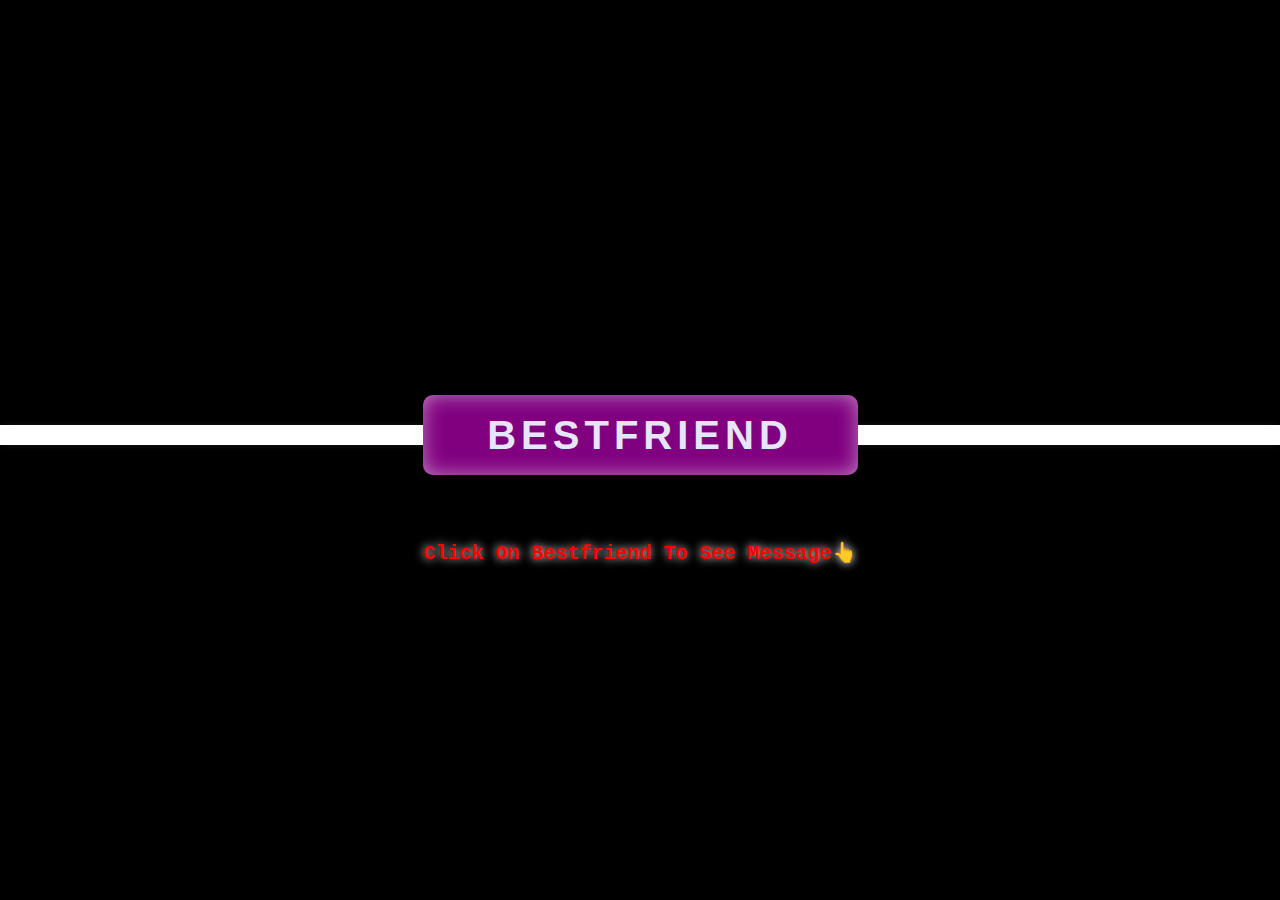
<file: index.html>
<!DOCTYPE html>
<html lang="en">
  <head>
    <meta charset="UTF-8" />
    <meta name="viewport" content="width=device-width, initial-scale=1.0" />
    <title>Happy Birthday Sukhmani</title>
    <link rel="icon" href="/s2.jpg" type="image/x-icon">
    <link rel="stylesheet" href="untoldcoding.css" />
  </head>
  <body>
    <div class="container">
      <p>Click On Bestfriend To See Message👆</p>
      <div class="ribbon"></div>
      <div class="tag">
        <a href="book.html">Bestfriend</a>
      </div>
    </div>
  </body>
</html>
</file>
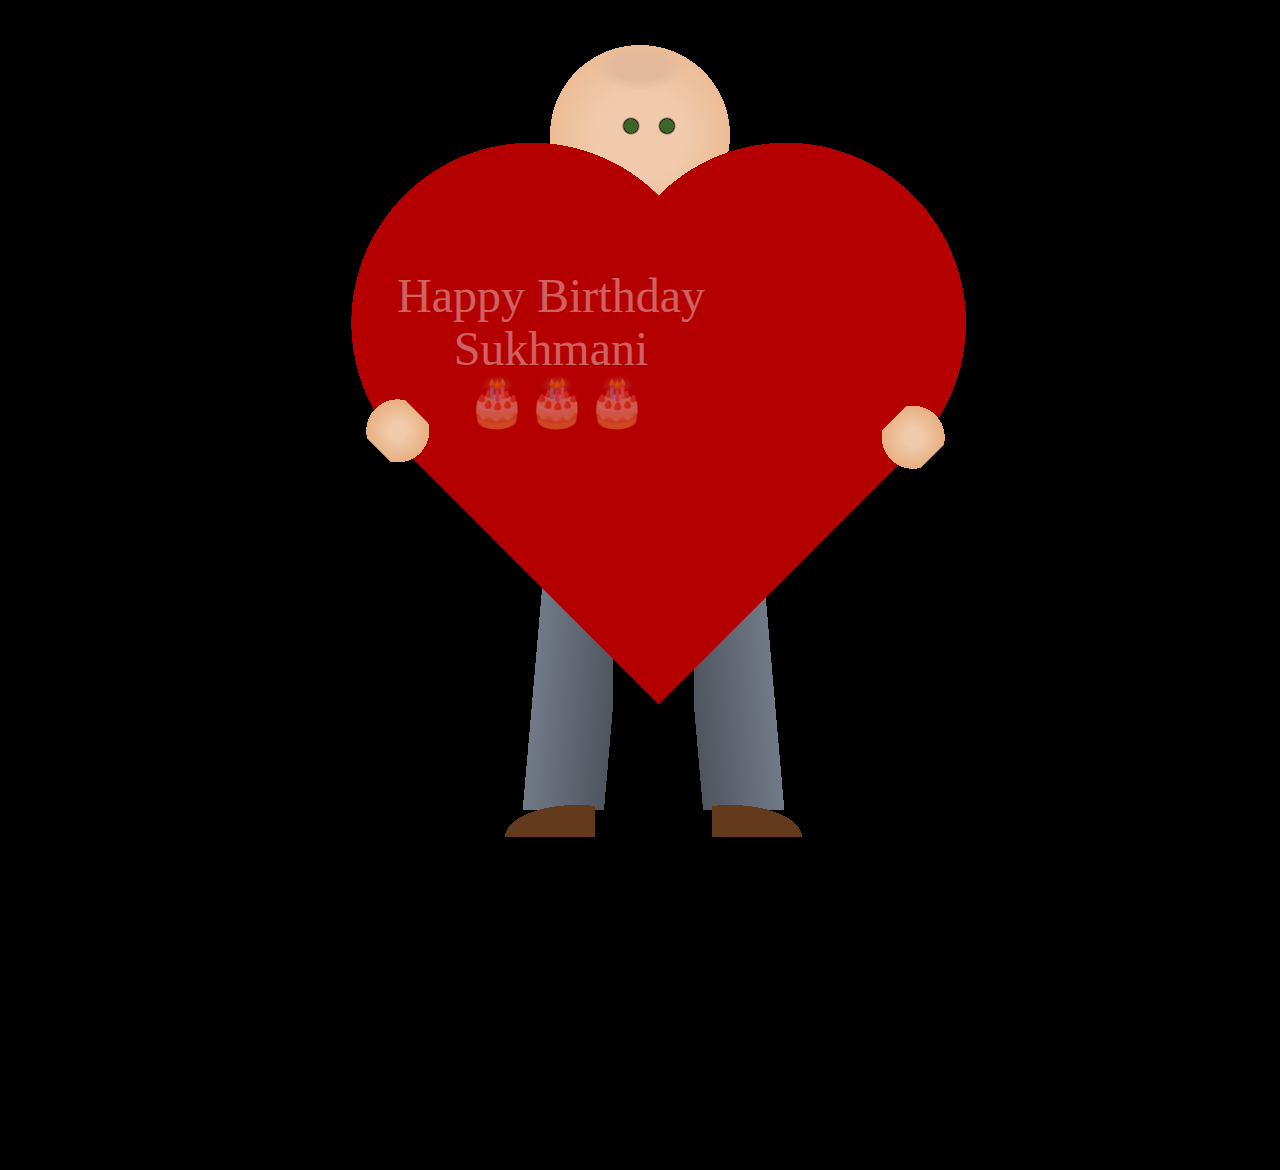
<file: new.html>
<!DOCTYPE html>
<html lang="en">
  <head>
    <meta charset="UTF-8" />
    <meta name="viewport" content="width=device-width, initial-scale=1.0" />
    <title>Happy Birthday Sukhmani</title>
    <link rel="icon" href="/s2.jpg" type="image/x-icon">
    <link rel="stylesheet" href="new.css" />
  </head>
  <body>
    <div class="heart">
      <i class="fa-solid fa-heart"></i>
    </div>
    <div class="beloved"></div>
  </body>
</html>
</file>
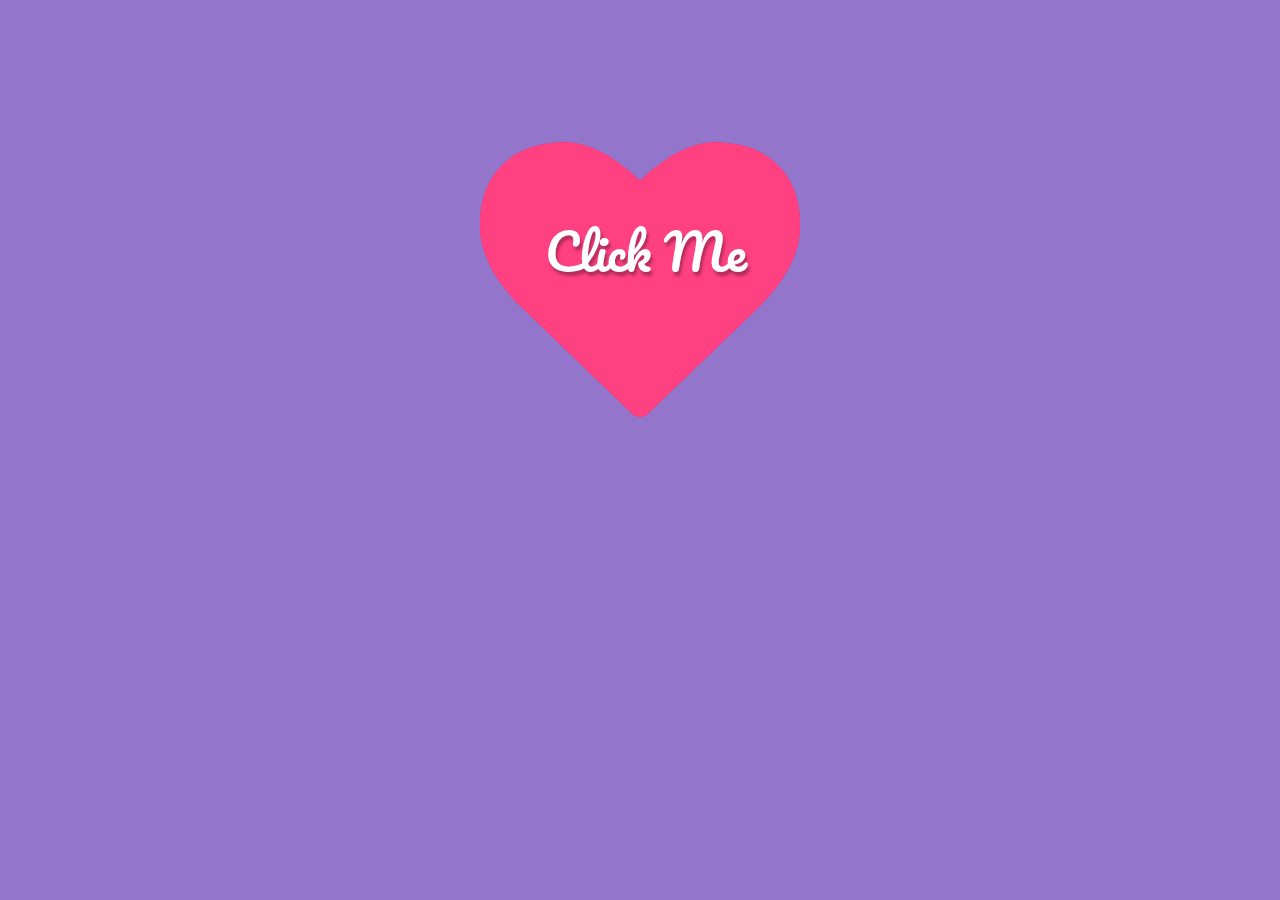
<file: old.html>
<!DOCTYPE html>
<html lang="en">
  <head>
    <meta charset="UTF-8" />
    <meta name="viewport" content="width=device-width, initial-scale=1.0" />
    <title>Happy Birthday Sukhmani</title>
    <link rel="icon" href="/S2.jpg" type="image/x-icon">
    <link rel="stylesheet" href="old.css" />
  </head>
  <body>
    <script
      src="https://code.jquery.com/jquery-3.2.1.min.js"
      integrity="sha256-hwg4gsxgFZhOsEEamdOYGBf13FyQuiTwlAQgxVSNgt4="
      crossorigin="anonymous"
    ></script>
    <link
      href="https://maxcdn.bootstrapcdn.com/font-awesome/4.7.0/css/font-awesome.min.css"
      rel="stylesheet"
      integrity="sha384-wvfXpqpZZVQGK6TAh5PVlGOfQNHSoD2xbE+QkPxCAFlNEevoEH3Sl0sibVcOQVnN"
      crossorigin="anonymous"
    />
    <!-- Happy Valentines day Codepen! -->
    <div class="bgoverlay">
      <div class="container">
        <span class="ico">
          <span class="ico2"></span> <span class="title">Click Me</span>
        </span>
        <div class="endtext">
          <span class="close" title="Close"><i class="fa fa-times"></i></span>
          <h1>Happy Birthday Sukhmani 🎂</h1>
          <h2>My Best Friend</h2>
          <h3>~Soumil Bedi</h3>
        </div>
      </div>
    </div>

    <script src="old.js"></script>
    <script
      src="https://code.jquery.com/jquery-3.2.1.min.js"
      integrity="sha256-hwg4gsxgFZhOsEEamdOYGBf13FyQuiTwlAQgxVSNgt4="
      crossorigin="anonymous"
    ></script>
  </body>
</html>
</file>
<file: untoldcoding.css>
body {
  width: 100%;
  overflow-y: hidden;
  overflow-x: hidden;
  height: 100vh;
  min-width: 900px;
  min-height: 700px;
  background: black;
  font-family: 'Helvetica', sans-serif;
  position: relative;
}

* {
  margin: 0;
  padding: 0;
}

.container {
  height: 100vh;
  width: 100vw;
  display: flex;
  justify-content: center;
  align-items: center;
  flex-direction: column;
  position: relative;
  color: white;
}

.tag {
  height: 80px;
  width: 435px;
  background: linear-gradient(purple, purple); /* Adjusted gradient colors */
  border-radius: 10px;
  color: #ffffff;
  font-family: 'Helvetica', sans-serif; /* Corrected font family */
  line-height: 80px;
  text-align: center;
  font-weight: 900;
  font-size: 40px; /* Adjusted font size */
  letter-spacing: 5px;
  text-transform: uppercase;
  margin-top: -50px;
  box-shadow: 0 0 20px 0 rgba(255, 255, 255, 0.5) inset; /* Adjusted box-shadow */
  transition: color 0.3s ease-in-out, transform 0.3s ease-in-out; /* Added transition effect for color and transform */
}

.tag:hover {
  color: purple;
  background-color: lavender;
  transform: scale(1.05); /* Added hover animation (scale) */
}

::selection {
  color: rgb(0, 0, 0);
  background: yellow;
}

.ribbon {
  width: 100%;
  height: 20px;
  background: rgb(255, 255, 255);
  box-shadow: 0 0 10px -3px #333;
}

.tag a {
  color: lavender;
  text-decoration: none;
}

p {
  position: absolute;
  color: red;
  top: 60%;
  font-family: "Courier New", Courier, monospace;
  font-weight: bold;
  text-shadow: 0 0 10px rgba(255, 255, 255, 1);
  font-size: 20px; /* Adjusted font size */
}
</file>
<file: new.css>
*,
*:before,
*:after {
  padding: 0;
  margin: 0;
  box-sizing: border-box;
}

body {
  width: 100vw;
  height: 100vh;
  display: flex;
  justify-content: center;
  align-items: center;
  margin: 0 auto;
  overflow-y: hidden;
  background: linear-gradient(180deg, #000000 15%, #000000 100%);
}

div:before,
div:after {
  display: block;
  content: "";
  position: absolute;
}

div.beloved {
  width: 100vmin;
  height: 100vmin;
  left: -5vmin;
  margin: 0 auto;
  display: flex;
  z-index: -99;
  position: relative;
  background: radial-gradient(ellipse, #e3ba9b 3vmin, transparent 5vmin) 50vmin
      5vmin/10vmin 5vmin no-repeat,
    radial-gradient(circle, #3c6526 0.75vmin, black 0.75vmin, transparent 1vmin)
      52vmin 12vmin/4vmin 4vmin no-repeat,
    radial-gradient(circle, #3c6526 0.75vmin, black 0.75vmin, transparent 1vmin)
      56vmin 12vmin/4vmin 4vmin no-repeat,
    radial-gradient(circle, #f0caab 5vmin, #ecbc95 10vmin, transparent 10vmin)
      45vmin 5vmin/20vmin 20vmin no-repeat,
    radial-gradient(ellipse at 90% 100%, #633b1c 8vmin, transparent 8vmin)
      30vmin 85vmin/20vmin 8vmin no-repeat,
    radial-gradient(ellipse at 10% 100%, #633b1c 8vmin, transparent 8vmin)
      63vmin 85vmin/20vmin 8vmin no-repeat,
    linear-gradient(
        -85deg,
        transparent 1vmin,
        #4e555e 1vmin,
        #717a88 10vmin,
        transparent 10vmin
      )
      37vmin 60vmin/15vmin 30vmin no-repeat,
    linear-gradient(
        85deg,
        transparent 1vmin,
        #4e555e 1vmin,
        #717a88 10vmin,
        transparent 10vmin
      )
      61vmin 60vmin/15vmin 30vmin no-repeat;
}

div.beloved:before {
  width: 100vmin;
  height: 100vmin;
  z-index: 50;
  display: flex;
  position: absolute;
  transform: rotate(45deg);
  background: radial-gradient(
        circle,
        #f0caab 1vmin,
        #e8af80 3.5vmin,
        transparent 3.5vmin
      )
      29vmin 61vmin/8vmin 6vmin no-repeat,
    radial-gradient(circle, #f0caab 1vmin, #e8af80 3.5vmin, transparent 3.5vmin)
      71vmin 20vmin/6vmin 8vmin no-repeat,
    radial-gradient(circle, #b40001 20vmin, transparent 20vmin) 35vmin 5vmin/40vmin
      40vmin no-repeat,
    radial-gradient(circle, #b40001 20vmin, transparent 20vmin) 15vmin 25vmin/40vmin
      40vmin no-repeat,
    linear-gradient(90deg, #b40001 50vmin, transparent 50vmin) 35vmin 25vmin/40vmin
      40vmin no-repeat;
}

div.beloved:after {
  width: 100vmin;
  height: 100vmin;
  top: 30vmin;
  left: 28vmin;
  z-index: 50;
  display: flex;
  position: absolute;
  white-space: pre;
  content: "Happy Birthday \a Sukhmani \a 🎂🎂🎂";

  text-align: center;
  line-height: 1.1;
  color: #ffffff;
  opacity: 0.38;
  font-family: "Architects Daughter", cursive;
  font-size: 48px;
}

div.beloved:before {
  animation: floatturn 10s ease-out infinite;
}

@keyframes floatturn {
  50% {
    transform: rotateZ(45deg) translateY(-3vmin);
  }
}
div.beloved:after {
  animation: float 10s ease-out infinite;
}

@keyframes float {
  50% {
    transform: translateX(3vmin) translateY(-3vmin);
  }
}
</file>
<file: old.css>
@import url(https://fonts.googleapis.com/css?family=Pacifico);
body {
  background: url(https://subtlepatterns.com/patterns/noise_lines.png);
  font-family: "Pacifico", cursive;
  overflow: hidden;
  color: #fff;
}
.bgoverlay {
  background: rgb(103, 58, 183);
  background: rgba(103, 58, 183, 0.7);
  position: absolute;
  top: 0;
  left: 0;
  right: 0;
  bottom: 0;
}
.container {
  position: relative;
  margin: 120px auto 0 auto;
  width: 320px;
}

.ico {
  display: block;
  width: 320px;
  height: 320px;
}
.open .ico {
  animation: open 4s;
  transform: scale(10);
}
.ico .title {
  position: absolute;
  top: 50%;
  left: 50%;
  margin-left: -95px;
  margin-top: -73px;
  z-index: 4;
  font-size: 50px;
  font-family: "Pacifico", cursive;
  color: #fff;
  cursor: pointer;
  text-shadow: 2px 4px 3px rgba(0, 0, 0, 0.3);
}
.open .ico .title {
  opacity: 0;
  transition: all 0.3s ease;
  top: -100px;
}
.ico:before,
.ico:after,
.ico2:before,
.ico2:after {
  position: absolute;
  top: 0;
  left: 0;
}
.ico:before,
.ico:after,
.ico2:before,
.ico2:after {
  display: block;
  font-size: 20em;
  color: #ff4081;
  content: "\f004";
  font-family: FontAwesome;
  text-rendering: auto;
  -webkit-font-smoothing: antialiased;
  -moz-osx-font-smoothing: grayscale;
}
.ico2:before,
.ico2:after {
  color: #e91e63;
}
.ico:before {
  z-index: 3;
}
.ico:after {
  animation: explode 4s infinite;
}

.ico2:before {
  animation: explodeSmall 3s infinite;
}
.ico2:after {
  animation: explodeSmall 2s infinite;
}

.endtext {
  opacity: 0;
  position: absolute;
  top: -100px;
  width: 100%;
}
.open .endtext {
  top: 0;
  opacity: 1;
  animation: show 5s;
}
.endtext .close {
  position: absolute;
  top: 0;
  right: 0;
  cursor: pointer;
  text-shadow: 2px 4px 3px rgba(0, 0, 0, 0.3);
}
.endtext h1,
.endtext h2,
.endtext h3 {
  text-shadow: 2px 4px 3px rgba(0, 0, 0, 0.3);
  text-align: center;
  font-weight: normal;
}
.endtext h1 {
  font-size: 50px;
}
.endtext h2 {
  font-size: 30px;
}
.endtext h3 {
  font-size: 20px;
}

@keyframes explode {
  from {
    transform: scale(1);
    opacity: 1;
  }
  to {
    transform: scale(1.6);
    opacity: 0;
  }
}
@keyframes explodeSmall {
  from {
    transform: scale(1);
    opacity: 1;
  }
  to {
    transform: scale(1.2);
    opacity: 0;
  }
}

@keyframes open {
  from {
    transform: scale(1);
  }
  to {
    transform: scale(10);
  }
}

@keyframes show {
  from {
    opacity: 0;
    top: -100px;
  }
  to {
    opacity: 1;
    top: 0;
  }
}

::selection{
  color: black;
  background-color: yellow;
}
</file>
